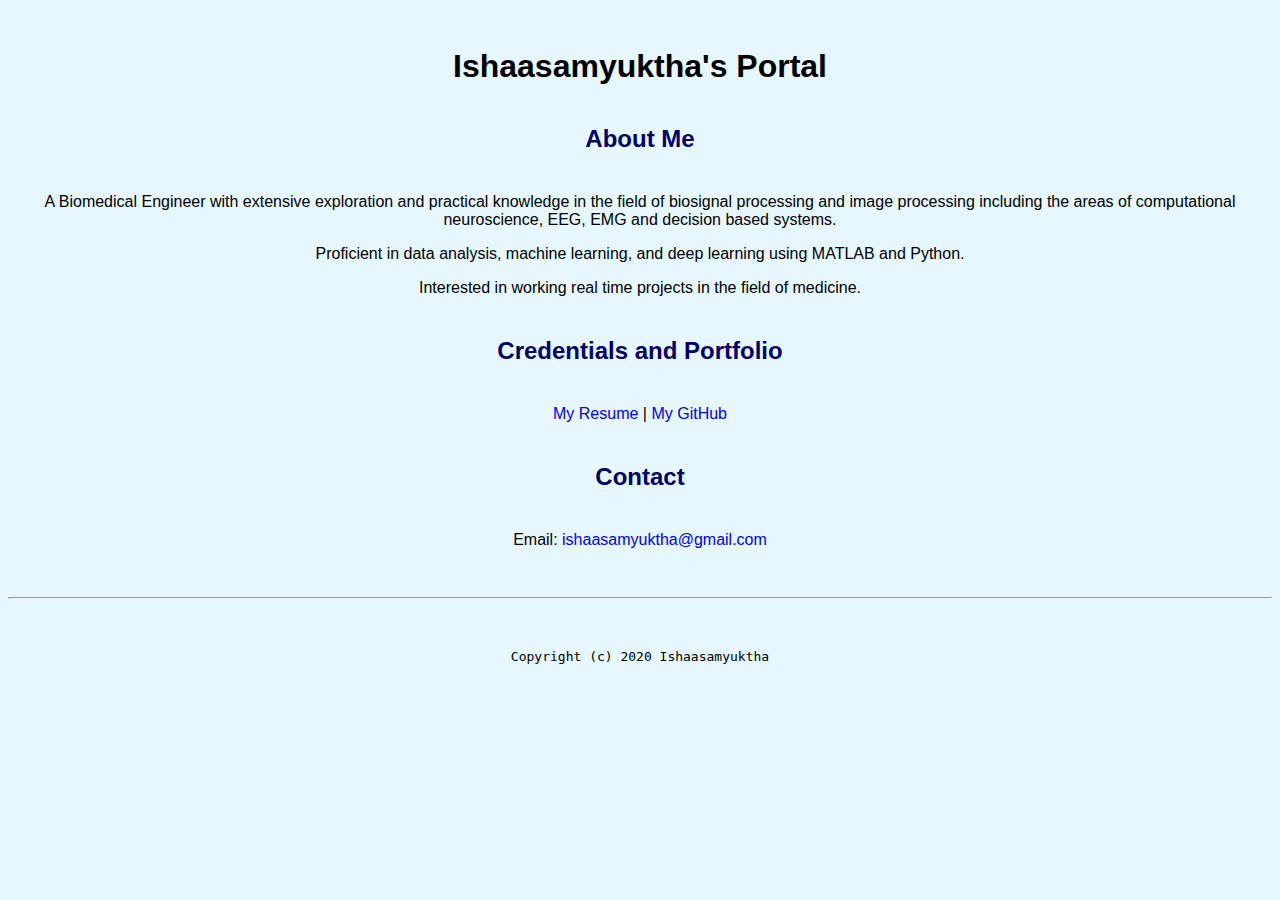
<file: index.html>
<!doctype html>

<!-- this is a comment for human! -->

<html lang="en">

  <header>
    <title>Ishaasamyuktha's Portal</title>
    <link rel="stylesheet" href="css/master.css">
    <link rel="FaviconIcon" href="favicon.ico" type="image/x-icon">
    <link rel="shortcut" href="favicon.ico" type="image/x-icon">
    <meta name="viewport" content="width-device-width, initial-scale=1, shrink-to-fit=no">
    <meta name="name" content="Ishaasamyuktha's Portal">
    <meta name="robots" content="noindex, nofollow">

  </header>

  <body>
    
    <h1>Ishaasamyuktha's Portal</h1>
    <h2>About Me</h2>
    <p> A Biomedical Engineer with extensive exploration and practical knowledge in the field of biosignal processing and image processing including the areas of computational neuroscience, EEG, EMG and decision based systems.</p>
    <p> Proficient in data analysis, machine learning, and deep learning using MATLAB and Python.</p>
    <p> Interested in working real time projects in the field of medicine.</p>
    <h2>Credentials and Portfolio</h2>

    <p><a href="resume.html">My Resume</a> | <a href="https://github.com/Ishaasamyuktha">My GitHub</a></p>
    <h2>Contact</h2>

    <p>Email: <a href="mailto:ishaasamyuktha@gmail.com">ishaasamyuktha@gmail.com</a></p>
  </body>

  <footer>
    <hr>
    <code>Copyright (c) 2020 Ishaasamyuktha</code>

  </footer>

</html>
</file>
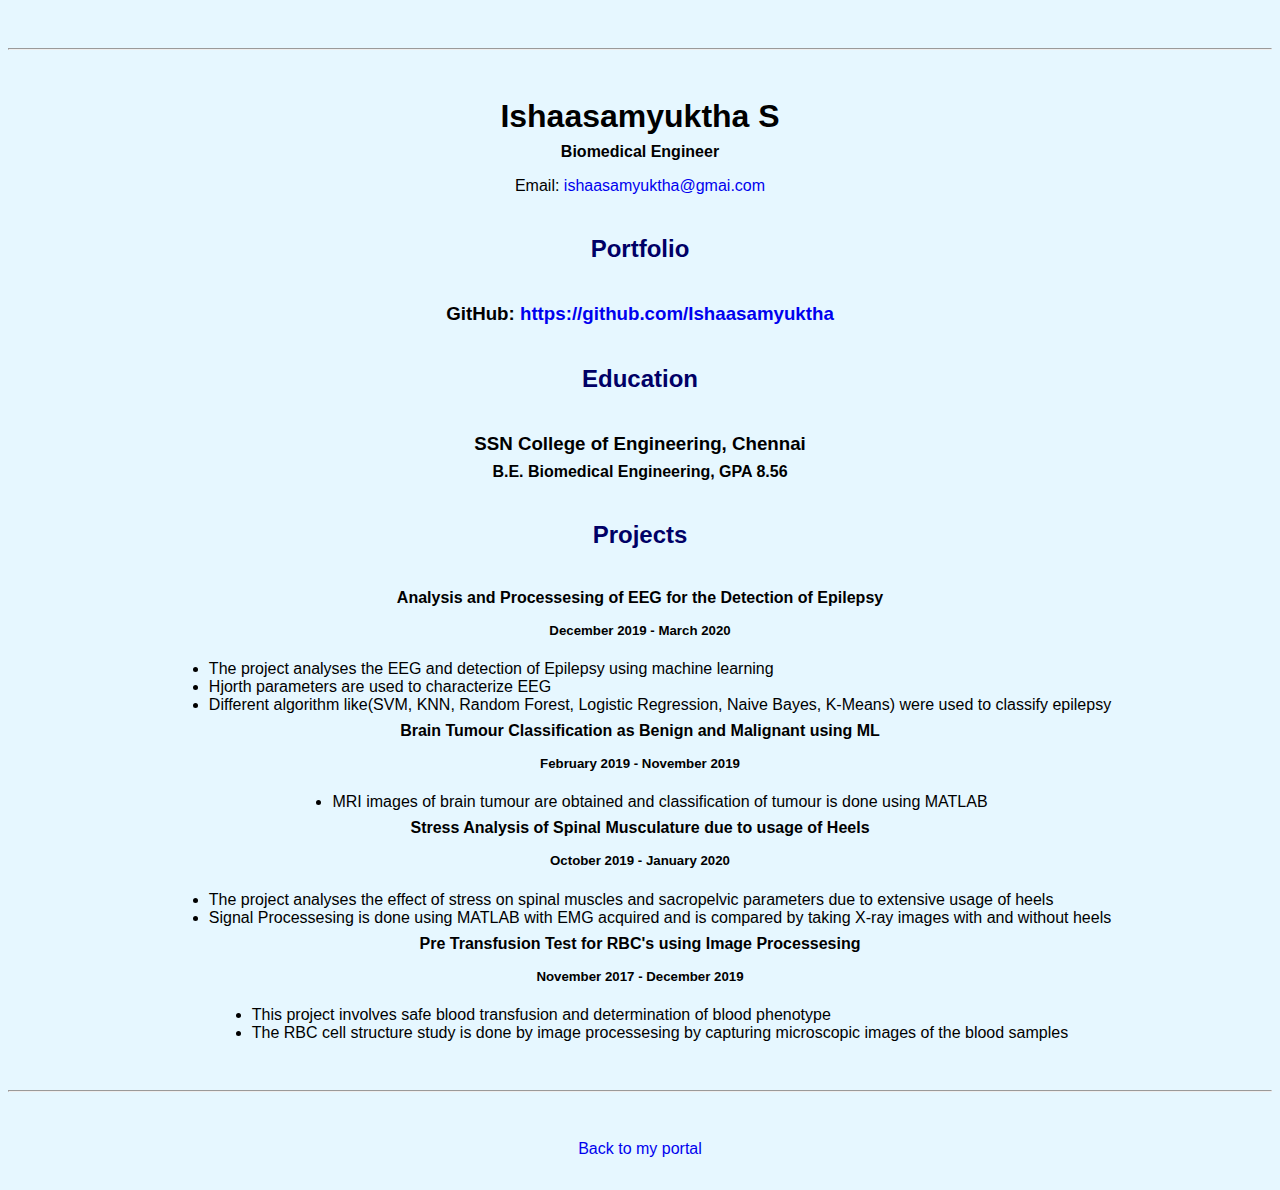
<file: resume.html>
<!doctype html>

<!-- this is a comment for human! -->

<html lang="en">

  <header>
    <title>Ishaasamyuktha's Resume</title>
    <link rel="stylesheet" href="css/master.css">
    <link rel="FaviconIcon" href="favicon.ico" type="image/x-icon">
    <link rel="shortcut" href="favicon.ico" type="image/x-icon">
    <meta name="viewport" content="width-device-width, initial-scale=1, shrink-to-fit=no">
    <meta name="name" content="Ishaasamyuktha's Portal">
    <meta name="robots" content="noindex, nofollow">
  </header>

  <body>
    <hr>

    

    <h1>Ishaasamyuktha S</h1>
    <h4>Biomedical Engineer</h4>

    <p>Email: <a href="mailto:ishaasamyuktha@gmail.com" target="_blank">ishaasamyuktha@gmai.com</a></p>
    <!-- don't post physical address, personal phone number or other personal information on the web! -->

    <h2>Portfolio</h2>
      <h3>GitHub: <a href="https://github.com/Ishaasamyuktha" target="_blank">https://github.com/Ishaasamyuktha</a></h3>

    <h2>Education</h2>

    <h3>SSN College of Engineering, Chennai</h3>
    <h4>B.E. Biomedical Engineering, GPA 8.56</h4>

    <h2>Projects</h2>


    <h4>Analysis and Processesing of EEG for the Detection of Epilepsy</h4>
    <h5>December 2019 - March 2020</h5>
      <ul>
        <li>The project analyses the EEG and detection of Epilepsy using machine learning</li>
        <li>Hjorth parameters are used to characterize EEG</li>
        <li>Different algorithm like(SVM, KNN, Random Forest, Logistic Regression, Naive Bayes, K-Means) were used to classify epilepsy
      </ul>

    <h4>Brain Tumour Classification as Benign and Malignant using ML</h4>
    <h5>February 2019 - November 2019</h5>
      <ul>
        <li>MRI images of brain tumour are obtained and classification of tumour is done using MATLAB</li>
      </ul>

    <h4>Stress Analysis of Spinal Musculature due to usage of Heels</h4>
    <h5>October 2019 - January 2020</h5>
        <ul>
          <li>The project analyses the effect of stress on spinal muscles and sacropelvic parameters due to extensive usage of heels</li>
          <li>Signal Processesing is done using MATLAB with EMG acquired and is compared by taking X-ray images with and without heels </li>
        </ul>

    <h4>Pre Transfusion Test for RBC's using Image Processesing</h4>
    <h5>November 2017 - December 2019</h5>
            <ul>
              <li>This project involves safe blood transfusion and determination of blood phenotype</li>
              <li>The  RBC cell structure study is done by image processesing by capturing microscopic images of the blood samples</li>
            </ul>
  </body>

  <footer>
  <hr>
  <p><a href="index.html">Back to my portal</a><p>
  </footer>

</html>
</file>
<file: css/master.css>
/* Cascading stylesheet for the website */

/* Text inside these asterisks and slashes are comments for human */

  a {
    /* set the text color to blue here */
    text-decoration: none; /* This means we do not want hyperlinks to be underlined */
  }

  a:hover {
    color: red;/* set the text color to red here */
    text-decoration: none; /* This means we do not want hyperlinks to be underlined */
  }

  body {
    background-color: #e6f7ff;
    color: black;
    font-family: Arial, Helvetica, sans-serif;
    text-align: center;
    /* set the background color here */
    /* set the text color to black here */
    /* set the font here */
    /* set the text alignment here */
   }

  footer {
    margin-top: 2rem;
    margin-bottom: 2rem;
  }

  h1 {
    margin-bottom: 0.5rem;
    margin-top: 3rem;
   }

  h2 {
    /* set the text color of to #075AAB here */
    /* set both the bottom margin and top margin to 2.5rem here */
    color: #000066;
    margin-bottom: 2.5rem;
    margin-top: 2.5rem;
   }

  h3 {
    margin-bottom: 0;
    margin-top: 2rem;
  }

  h4 {
    margin-bottom: 1rem;
    margin-top: 0.5rem;
  }

  h5 {
    margin-top: 0.5rem;
  }

  hr {
    margin-bottom: 3rem;
    margin-top: 3rem;
  }

  /* this controls how the bullet points in the resume page looks */
  ul {
    display: table;
    margin: 0 auto;
    text-align: left;
  }
</file>
